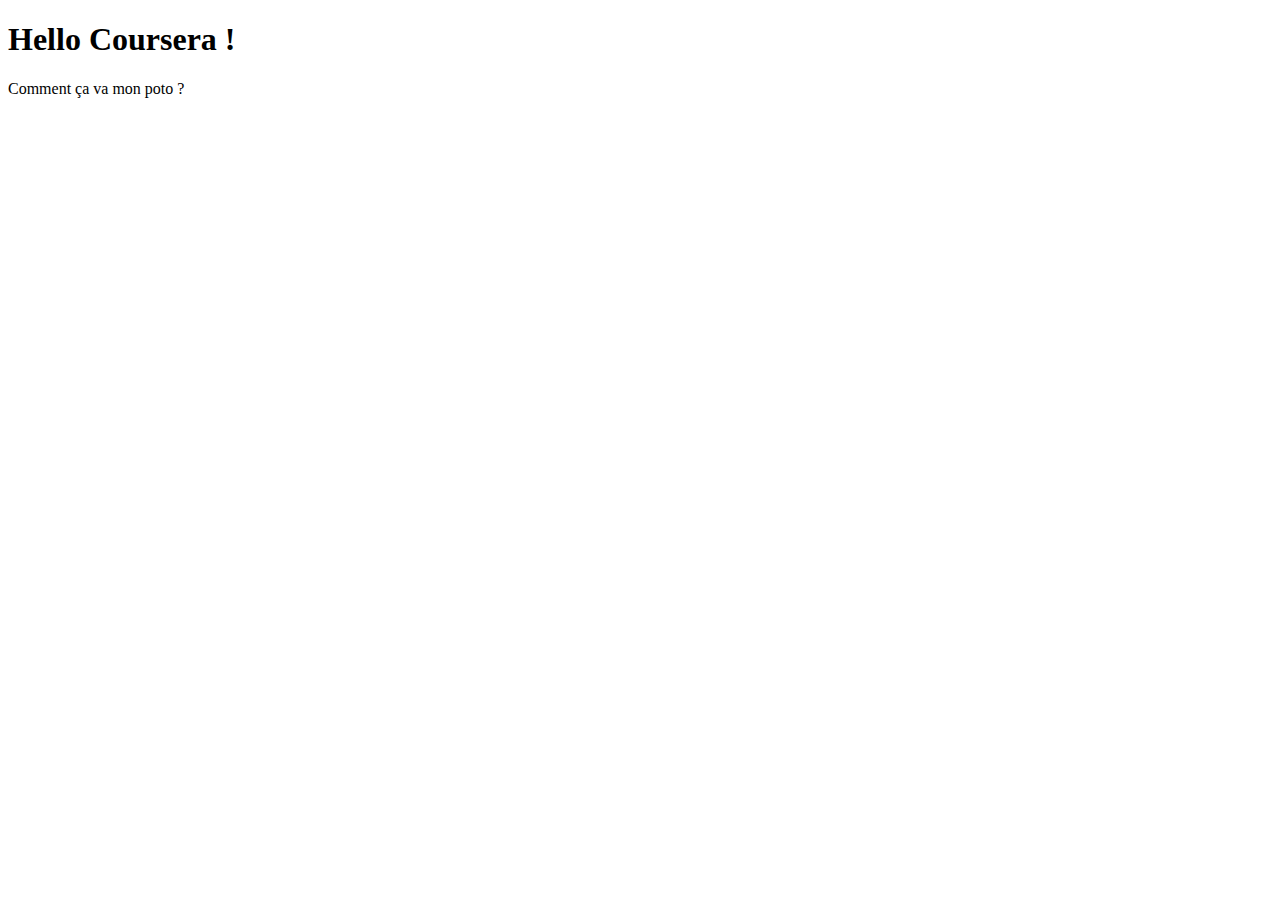
<file: site/index.html>
<!DOCTYPE html>
<html>
<head>
	<meta charset="utf-8">
	<meta name="viewport" content="width=device-width, initial-scale=1">
	<title>Coursera Test</title>
</head>
<body>
<h1>Hello Coursera !</h1>
<p> Comment ça va mon poto ?</p>
</body>
</html>
</file>
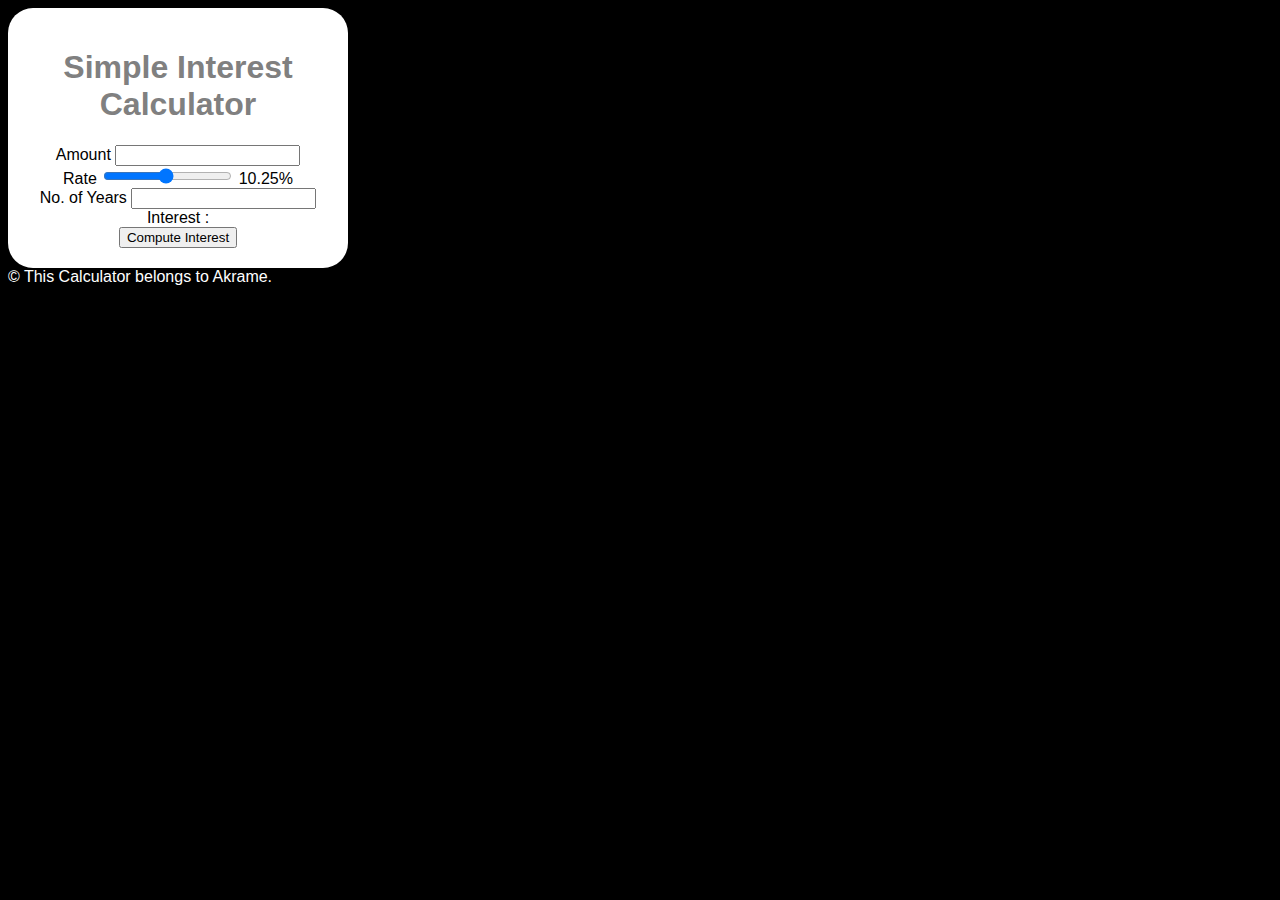
<file: vftvk-Simple-Interest-Calculator-master/index.html>
<!DOCTYPE html>
<html>
	<head>
		<script src="script.js"></script>
		<link rel="stylesheet" href="style.css" />
		<title>Simple Interest Calculator</title>
	</head>
	<body>
		<div class="maindiv">
			<h1>Simple Interest Calculator</h1>

			Amount <input type="number" id="principal" /> <br />
			Rate <input type="range" min="1" max="20" value="10.25" step="0.25" id="rate" onchange="updateRate()" /> <span id="rate_val">10.25</span>% <br />
			No. of Years <input type="number" id="years" list="all_years" /> <br />
			<datalist id="all_years">
				<option value="1">1</option>
				<option value="2">2</option>
				<option value="3">3</option>
				<option value="4">4</option>
				<option value="5">5</option>
				<option value="6">6</option>
				<option value="7">7</option>
				<option value="8">8</option>
				<option value="9">9</option>
				<option value="10">10</option>
			</datalist>
			Interest : <span id="result"></span><br />

			<button onclick="compute()">Compute Interest</button>
			<span id="result"></span>
		</div>
	</body>
	<footer>&#169; This Calculator belongs to Akrame.</footer>
</html>
</file>
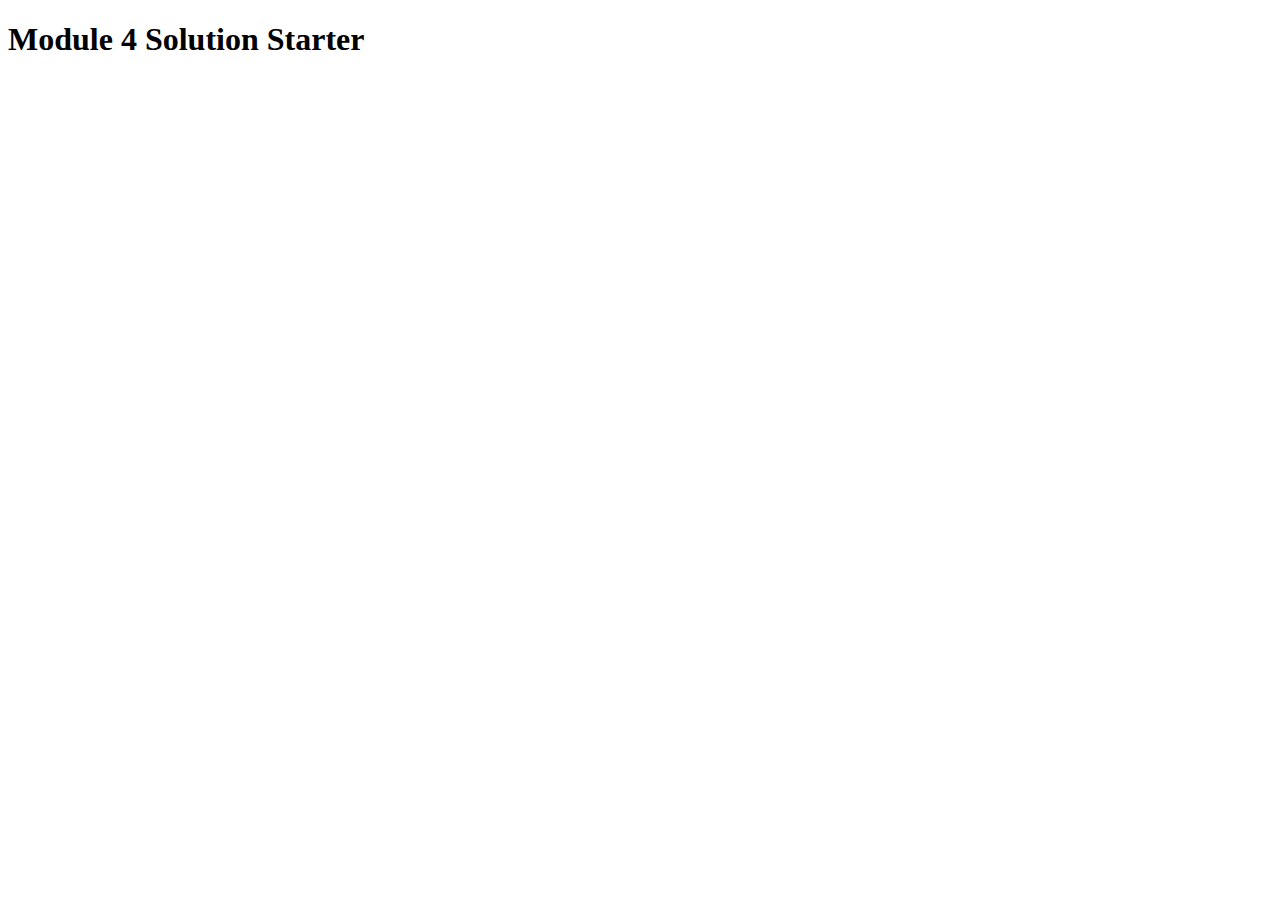
<file: module4-solution/harder/index.html>
<!DOCTYPE html>
<html lang="fr">
<head>
  <meta charset="utf-8">
  <title>Module 4 Solution Starter</title>
  <script>
    var names = []; // DO NOT REMOVE
  </script>
  <script src="SpeakHello.js"></script>
  <script src="SpeakGoodBye.js"></script>
  <script src="script.js"></script>
</head>
<body>
  <h1>Module 4 Solution Starter</h1>
</body>
</html>
</file>
<file: vftvk-Simple-Interest-Calculator-master/style.css>
body {
	background-color: black;
	font-family: Arial, Helvetica, sans-serif;
	color: white;
}

h1 {
	color: grey;
	font-family: Verdana, Geneva, Tahoma, sans-serif;
}

.maindiv {
	background-color: white;
	color: black;
	width: 300px;
	padding: 20px;
	border-radius: 25px;
	text-align: center;
}
</file>
